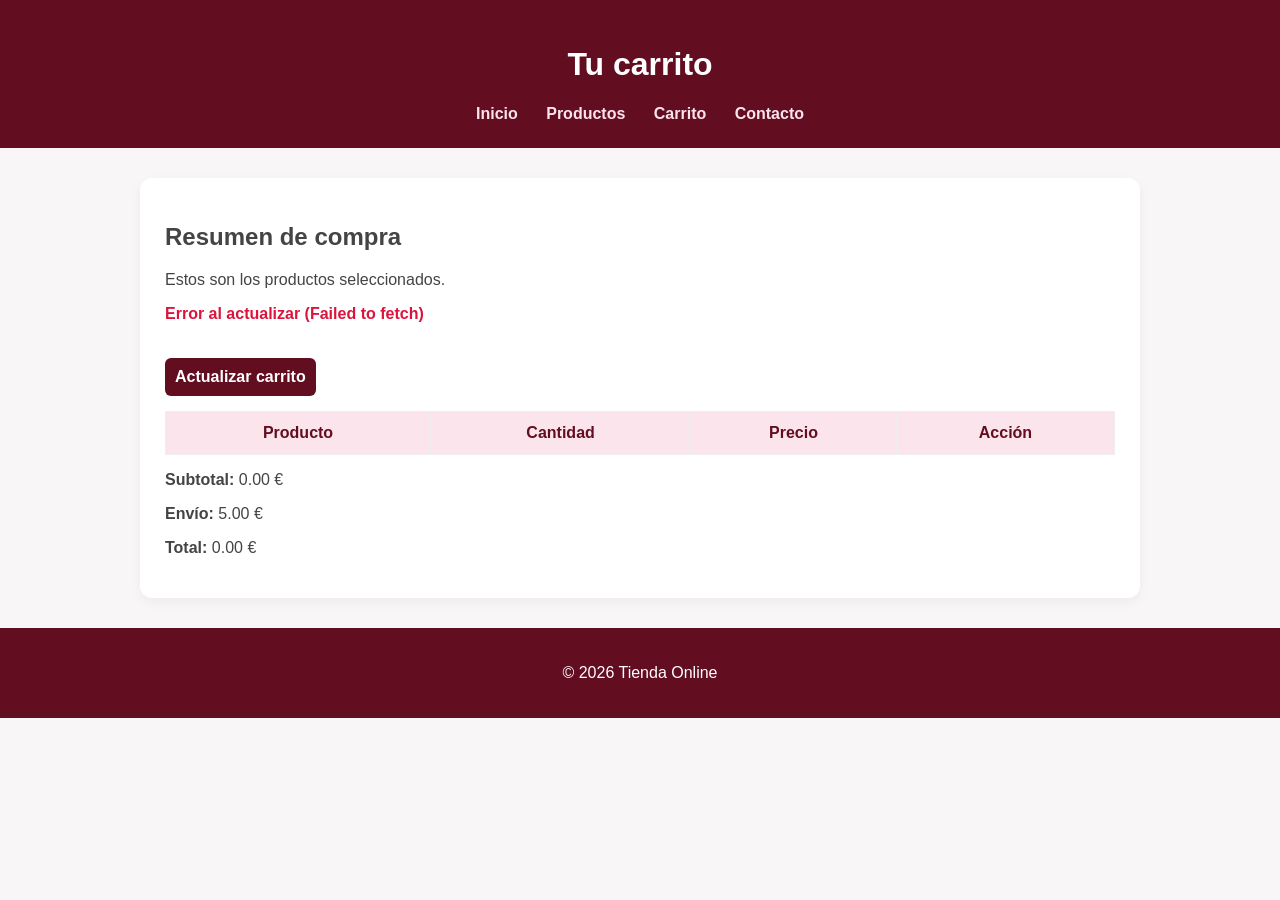
<file: carrito.html>
<!DOCTYPE html>
<html lang="es">
<head>
  <meta charset="UTF-8">
  <meta name="viewport" content="width=device-width, initial-scale=1.0">
  <title>Tienda Online - Carrito</title>
  <link rel="stylesheet" href="styles.css">
</head>
<body>
  <header>
    <h1>Tu carrito</h1>
    <nav>
      <a href="index.html">Inicio</a>
      <a href="productos.html">Productos</a>
      <a href="carrito.html">Carrito</a>
      <a href="contacto.html">Contacto</a>
    </nav>
  </header>

  <main>
    <section>
      <h2>Resumen de compra</h2>
      <p>Estos son los productos seleccionados.</p>
      <p id="estado-carrito">Esperando actualización...</p>
      <button id="boton-actualizar" type="button">Actualizar carrito</button>

      <table>
        <thead>
          <tr>
            <th>Producto</th>
            <th>Cantidad</th>
            <th>Precio</th>
            <th>Acción</th>
          </tr>
        </thead>
        <tbody id="cuerpo-carrito">
          </tbody>
      </table>

      <p><strong>Subtotal:</strong> <span id="subtotal">0.00 €</span></p>
      <p><strong>Envío:</strong> <span id="envio">5.00 €</span></p>
      <p><strong>Total:</strong> <span id="total">0.00 €</span></p>
    </section>
  </main>

  <footer>
    <p>© 2026 Tienda Online</p>
  </footer>

  <script src="script.js"></script>
</body>
</html>
</file>
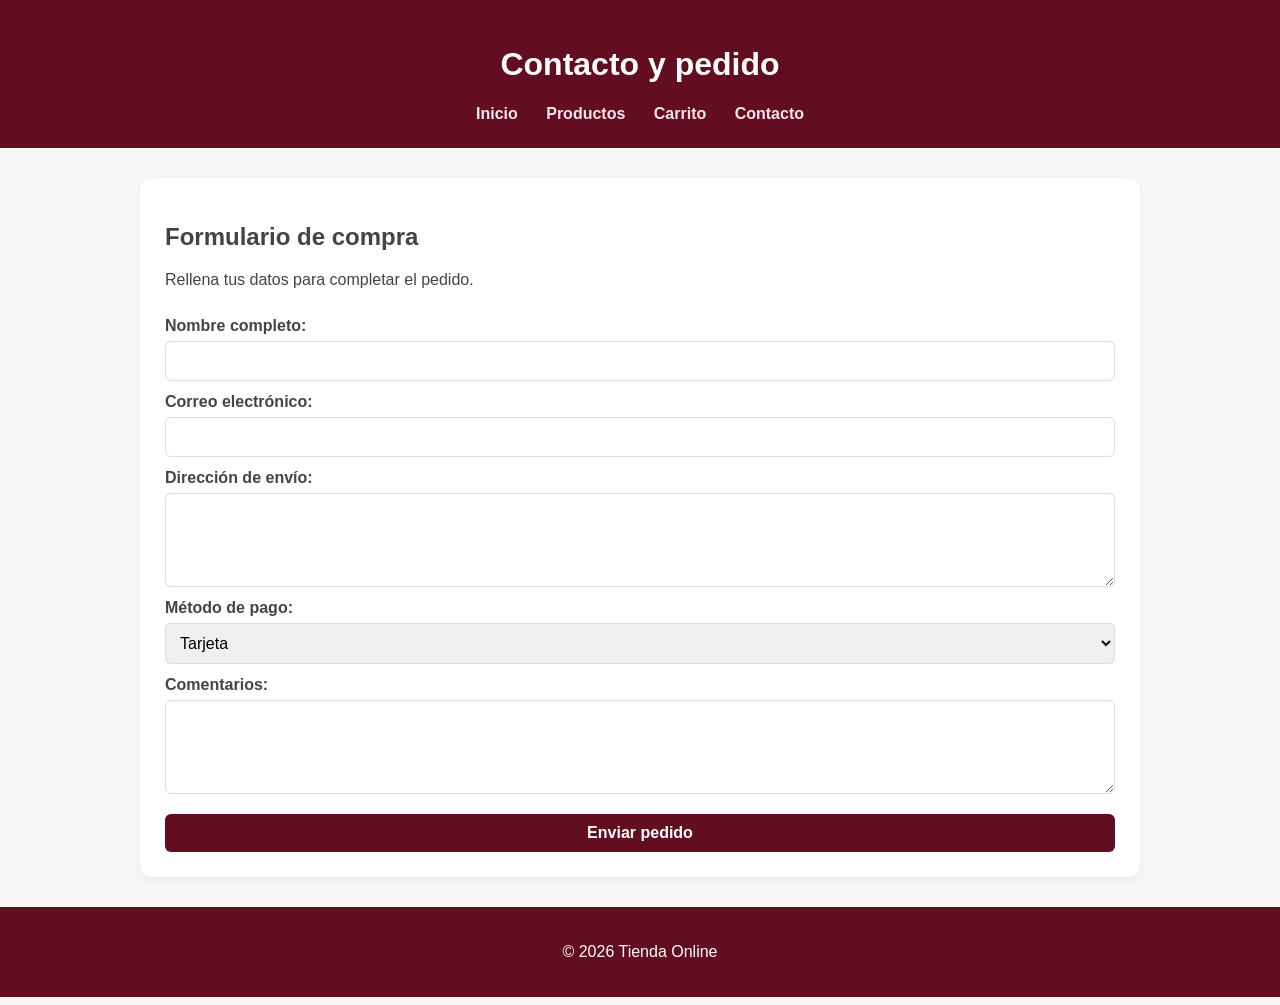
<file: contacto.html>
<!DOCTYPE html>
<html lang="es">
<head>
  <meta charset="UTF-8">
  <meta name="viewport" content="width=device-width, initial-scale=1.0">
  <title>Tienda Online - Contacto</title>
  <link rel="stylesheet" href="styles.css">
</head>
<body>
  <header>
    <h1>Contacto y pedido</h1>
    <nav>
      <a href="index.html">Inicio</a>
      <a href="productos.html">Productos</a>
      <a href="carrito.html">Carrito</a>
      <a href="contacto.html">Contacto</a>
    </nav>
  </header>

  <main>
    <section>
      <h2>Formulario de compra</h2>
      <p>Rellena tus datos para completar el pedido.</p>

      <form>
        <label for="nombre">Nombre completo:</label>
        <input type="text" id="nombre" name="nombre" required>

        <label for="email">Correo electrónico:</label>
        <input type="email" id="email" name="email" required>

        <label for="direccion">Dirección de envío:</label>
        <textarea id="direccion" name="direccion" rows="4" required></textarea>

        <label for="pago">Método de pago:</label>
        <select id="pago" name="pago">
          <option>Tarjeta</option>
          <option>PayPal</option>
          <option>Transferencia</option>
        </select>

        <label for="comentarios">Comentarios:</label>
        <textarea id="comentarios" name="comentarios" rows="4"></textarea>

        <button type="submit">Enviar pedido</button>
      </form>
    </section>
  </main>

  <footer>
    <p>© 2026 Tienda Online</p>
  </footer>
</body>
</html>
</file>
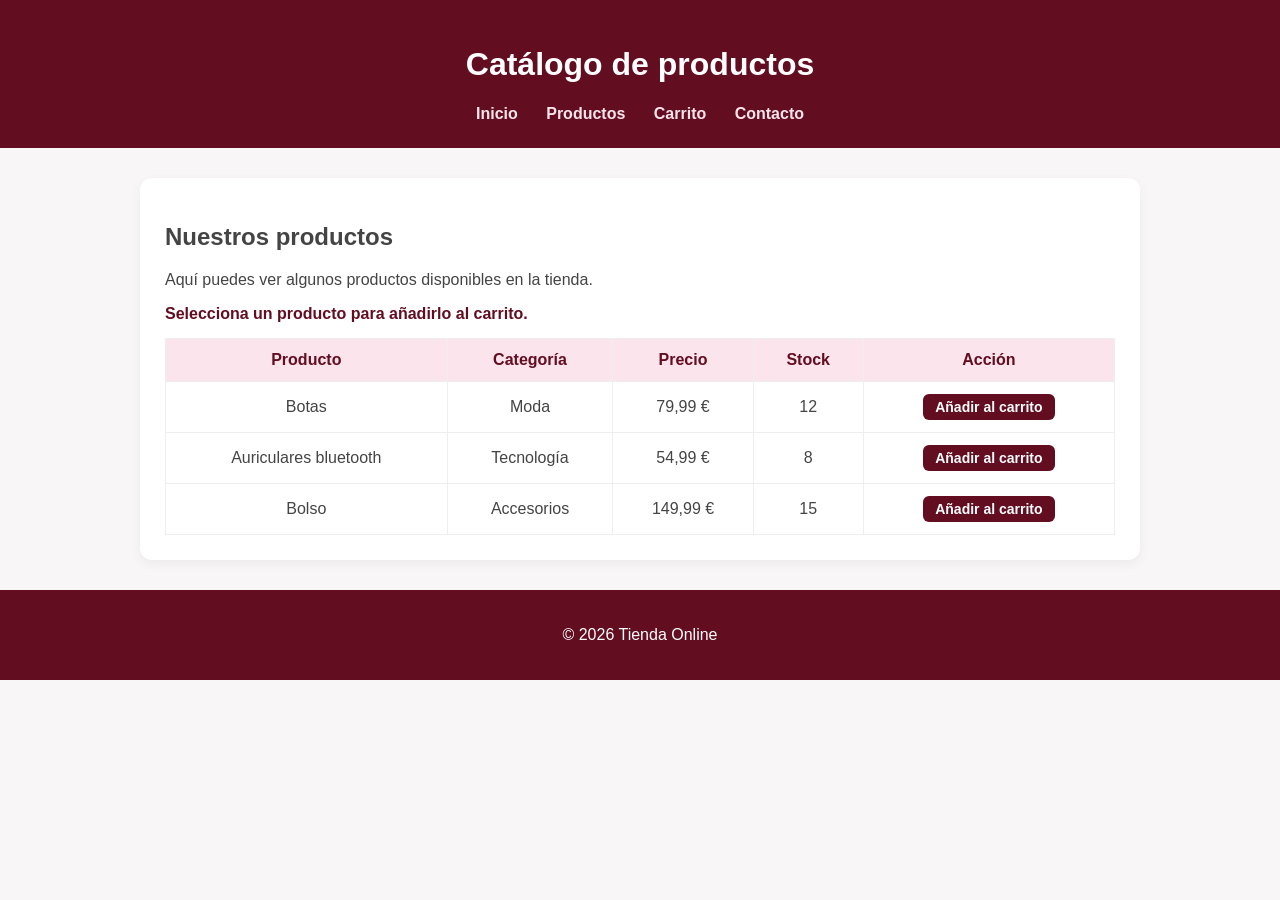
<file: productos.html>
<!DOCTYPE html>
<html lang="es">
<head>
  <meta charset="UTF-8">
  <meta name="viewport" content="width=device-width, initial-scale=1.0">
  <title>Tienda Online - Productos</title>
  <link rel="stylesheet" href="styles.css">
</head>
<body>
  <header>
    <h1>Catálogo de productos</h1>
    <nav>
      <a href="index.html">Inicio</a>
      <a href="productos.html">Productos</a>
      <a href="carrito.html">Carrito</a>
      <a href="contacto.html">Contacto</a>
    </nav>
  </header>

  <main>
    <section>
      <h2>Nuestros productos</h2>
      <p>Aquí puedes ver algunos productos disponibles en la tienda.</p>
      <p id="estado-productos">Selecciona un producto para añadirlo al carrito.</p>

      <table>
        <thead>
          <tr>
            <th>Producto</th>
            <th>Categoría</th>
            <th>Precio</th>
            <th>Stock</th>
            <th>Acción</th>
          </tr>
        </thead>
        <tbody>
          <tr>
            <td>Botas</td>
            <td>Moda</td>
            <td>79,99 €</td>
            <td>12</td>
            <td>
              <button 
                class="btn-anadir" 
                data-idarticulo="1" 
                data-descripcion="Botas" 
                data-precio="79.99">
                Añadir al carrito
              </button>
            </td>
          </tr>
          <tr>
            <td>Auriculares bluetooth</td>
            <td>Tecnología</td>
            <td>54,99 €</td>
            <td>8</td>
            <td>
              <button 
                class="btn-anadir" 
                data-idarticulo="2" 
                data-descripcion="Auriculares bluetooth" 
                data-precio="54.99">
                Añadir al carrito
              </button>
            </td>
          </tr>
          <tr>
            <td>Bolso</td>
            <td>Accesorios</td>
            <td>149,99 €</td>
            <td>15</td>
            <td>
              <button 
                class="btn-anadir" 
                data-idarticulo="3" 
                data-descripcion="Bolso" 
                data-precio="149.99">
                Añadir al carrito
              </button>
            </td>
          </tr>
        </tbody>
      </table>
    </section>
  </main>

  <footer>
    <p>© 2026 Tienda Online</p>
  </footer>

  <script src="script.js"></script>
</body>
</html>
</file>
<file: styles.css>
body {
  font-family: 'Verdana', sans-serif;
  margin: 0;
  background-color: #f9f6f7;
  color: #444;
}

header {
  background-color: #630d21;
  color: white;
  padding: 25px;
  text-align: center;
}

nav {
  margin-top: 15px;
}

nav a {
  color: #fce4ec;
  text-decoration: none;
  margin: 0 12px;
  font-weight: bold;
  transition: 0.3s;
}

nav a:hover {
  color: white;
  text-decoration: underline;
}

main {
  width: 90%;
  max-width: 1000px;
  margin: 30px auto;
}

section {
  background-color: white;
  padding: 25px;
  margin-bottom: 25px;
  border-radius: 12px;
  box-shadow: 0 4px 12px rgba(0, 0, 0, 0.05);
}

img, iframe {
  max-width: 100%;
  border-radius: 10px;
  margin-top: 10px;
}

table {
  width: 100%;
  border-collapse: collapse;
  margin-top: 15px;
}

table, th, td {
  border: 1px solid #eee;
}

th, td {
  padding: 12px;
  text-align: center;
}

th {
  background-color: #fce4ec;
  color: #630d21;
}

form {
  display: flex;
  flex-direction: column;
}

label {
  margin-top: 12px;
  margin-bottom: 6px;
  font-weight: bold;
}

input, textarea, select, button {
  padding: 10px;
  font-size: 16px;
  border-radius: 6px;
  border: 1px solid #ddd;
}

button {
  margin-top: 20px;
  background-color: #630d21;
  color: white;
  border: none;
  cursor: pointer;
  font-weight: bold;
  transition: 0.3s;
}

button:hover {
  background-color: #8a122e;
}

footer {
  text-align: center;
  padding: 20px;
  background-color: #630d21;
  color: white;
}
#estado-productos,
#estado-carrito {
  margin-top: 10px;
  margin-bottom: 15px;
  font-weight: bold;
  color: #630d21;
}

button:disabled {
  background-color: #ccc;
  color: #666;
  cursor: not-allowed;
  opacity: 0.7;
}

.btn-anadir {
  margin-top: 0;
  padding: 5px 12px;
  font-size: 14px;
}
</file>
